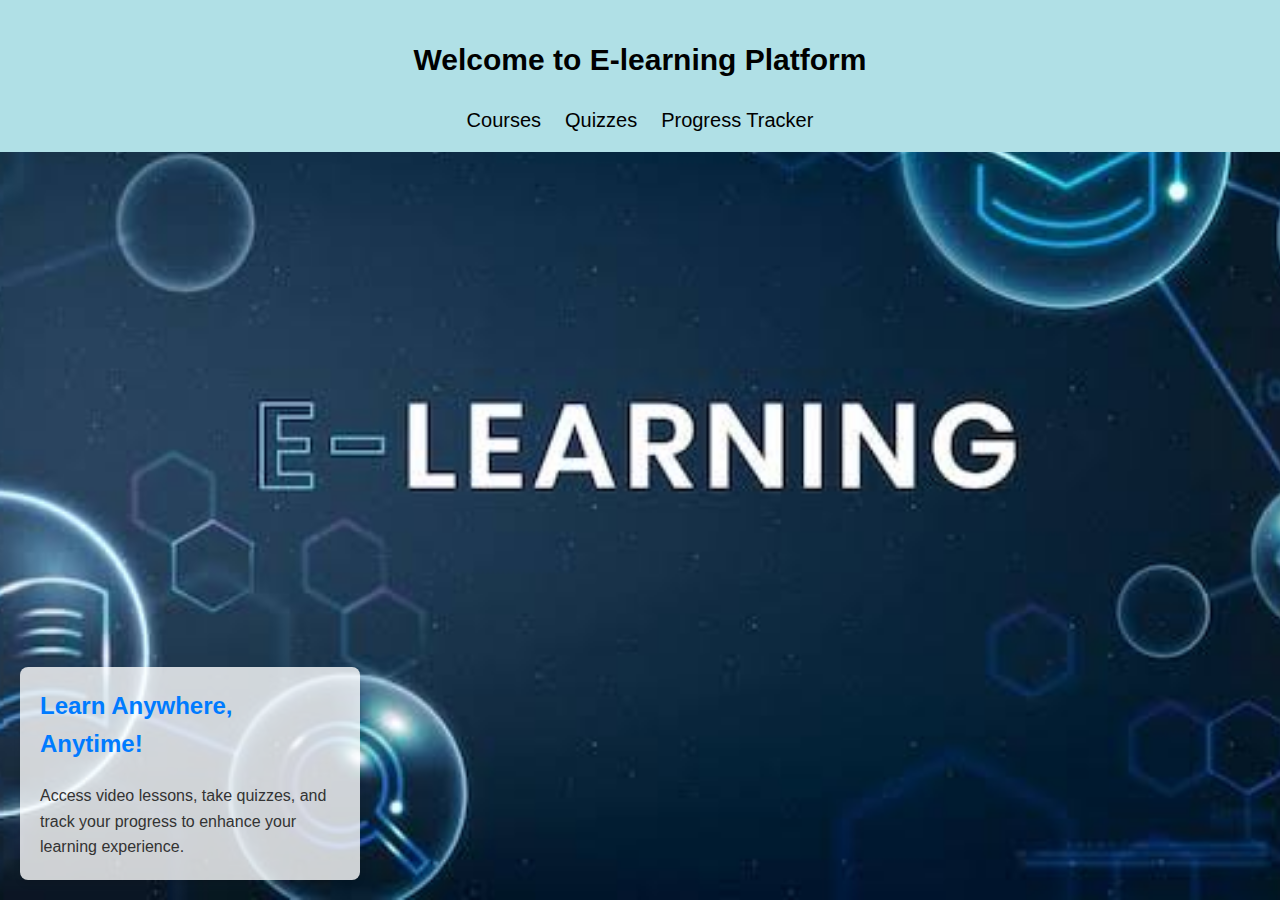
<file: index.html>
<!DOCTYPE html>
<html lang="en">
<head>
  <style>
    
    body {
  font-family: Arial, sans-serif;
  margin: 0;
  padding: 0;
  background: url('platform.jpg') no-repeat center center fixed;
  background-size: cover;
  color: #333;
}


  header {
  background-color: rgba(0, 123, 255, 0.5); /* Lower alpha for transparency */
  color: white;
  text-align: center;
  padding: 10px 0; /* Reduced padding for a smaller size */
  font-size: 14px; /* Adjusted font size for smaller appearance */
} 


header nav a {
  color: white;
  margin: 0 15px;
  text-decoration: none;
}

header nav a:hover {
  text-decoration: underline;
}

main {
  display: flex;
  flex-direction: column;
  padding: 20px;
}

.intro {
    position: absolute; /* Allows precise positioning */
    bottom: 20px; /* Distance from the bottom of the viewport */
    left: 20px; /* Distance from the left of the viewport */
    background-color: rgba(255, 255, 255, 0.8); /* White with 80% opacity */
    padding: 20px; /* Adds spacing inside the box */
    border-radius: 8px; /* Optional: rounded corners */
    box-shadow: 0 4px 6px rgba(0, 0, 0, 0.1); /* Optional: shadow for depth */
    max-width: 300px; /* Optional: limits width for better readability */
}


.intro h2 {
  margin-top: 0; /* Removes default margin for better spacing */
  color: #007BFF; /* Optional: a color for the heading */
}

.intro p {
  margin: 0; /* Removes default margin for better spacing */
  color: #333; /* Optional: a color for the text */
}


.features {
  display: flex;
  justify-content: space-around;
  flex-wrap: wrap;
}

.feature {
  background-color: #fff;
  border: 1px solid #ddd;
  border-radius: 8px;
  padding: 20px;
  margin: 10px;
  text-align: center;
  width: 300px;
  box-shadow: 0 4px 6px rgba(0, 0, 0, 0.1);
}

.feature img {
  max-width: 100%;
  border-radius: 8px;
}

.feature h3 {
  color: #007BFF;
  margin: 15px 0 10px;
}

.feature p {
  color: #555;
}

.feature a {
  text-decoration: none;
  color: #007BFF;
}

.feature a:hover {
  text-decoration: underline;
}

 </style>
  <meta charset="UTF-8">
  <meta name="viewport" content="width=device-width, initial-scale=1.0">
  <title>E-learning Platform</title>
  <link rel="stylesheet" href="style.css">
</head>
<body>
  <header>
    <h1 style="color: black; font-size: 30px;">Welcome to E-learning Platform</h1>
    <nav>
      <a href="courses.html" style="color: black; font-size: 20px;">Courses</a>
      <a href="quiz.html" style="color: black; font-size: 20px;" >Quizzes</a>
      <a href="progress.html" style="color: black; font-size: 20px;">Progress Tracker</a>
    </nav>
  </header>
  <main>
    <section class="intro">
      <h2>Learn Anywhere, Anytime!</h2>
      <p>Access video lessons, take quizzes, and track your progress to enhance your learning experience.</p>
    </section>
    
    
  </main>
</body>
</html>
</file>
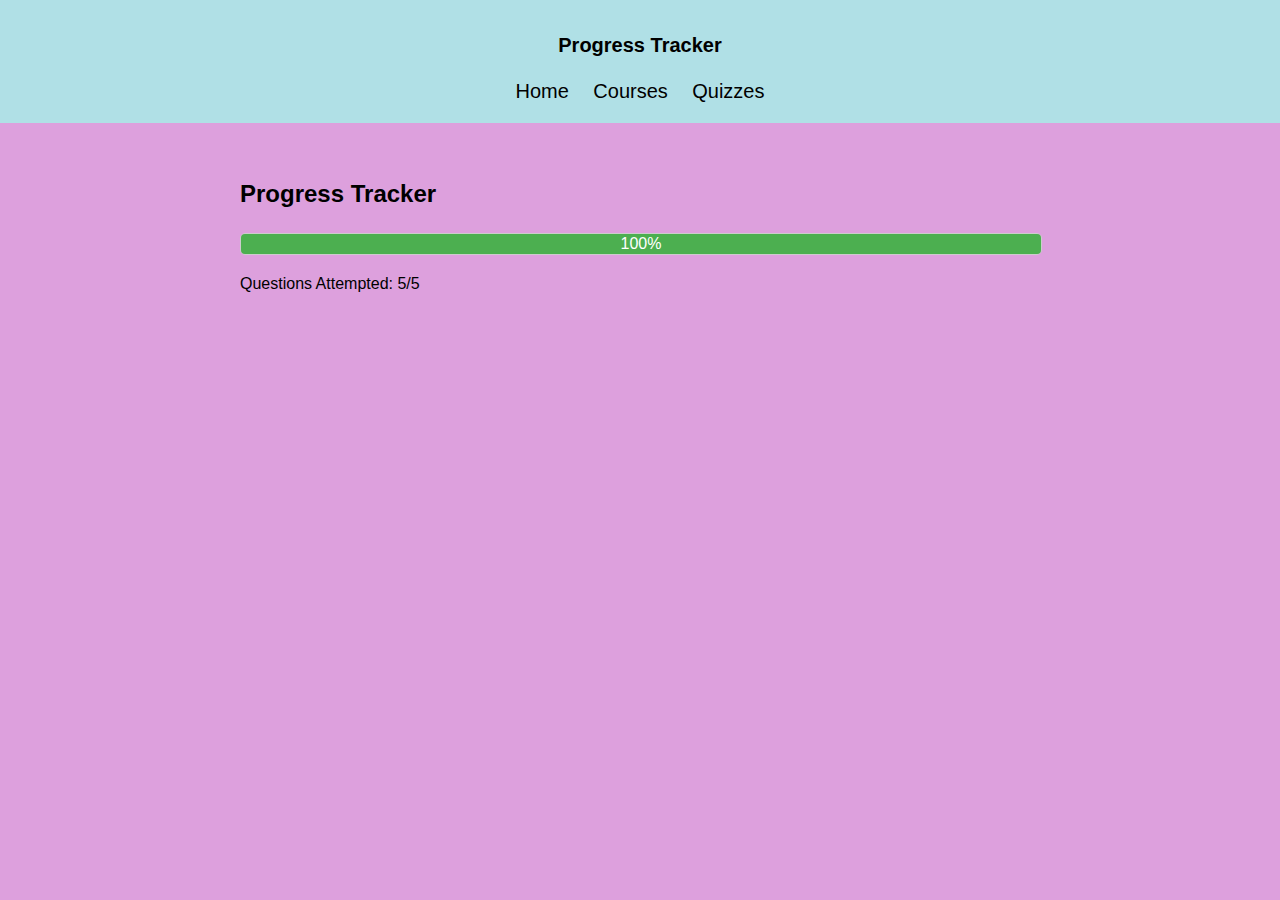
<file: progress.html>
<!DOCTYPE html>
<html lang="en">
<head>
  <meta charset="UTF-8">
  <meta name="viewport" content="width=device-width, initial-scale=1.0">
  <title>Progress Tracker</title>
  <link rel="stylesheet" href="style.css">
  <style>
    .progress-container {
      width: 100%;
      background-color: #f3f3f3;
      border-radius: 5px;
      overflow: hidden;
      height: 20px;
      margin: 10px 0;
      
    }

    .progress-bar {
      height: 100%;
      background-color: #4caf50;
      text-align: center;
      color: white;
      line-height: 20px;
      white-space: nowrap;
      transition: width 0.5s ease;
    }
  </style>
</head>
<body style="background-color:plum;">
  <header>
    <h1 style="color: black; font-size: 20px;">Progress Tracker</h1>
    <nav>
      <a href="index.html" style="color: black; font-size: 20px;">Home</a>
      <a href="courses.html" style="color: black; font-size: 20px;">Courses</a>
      <a href="quiz.html" style="color: black; font-size: 20px;">Quizzes</a>
    </nav>
  </header>
  <main>
    <section id="progressTracker">
      <h2>Progress Tracker</h2>
      <div class="progress-container">
        <div id="progressBar" class="progress-bar" style="width: 0%;">0%</div>
      </div>
      <div id="progressStats">
        <p>Questions Attempted: 0/5</p>
      </div>
    </section>
  </main>
  <script>
    const totalQuestions = 5; // Total number of questions
    let questionsAttempted = 5; // Example: Set initial attempted questions

    // Function to update progress
    function updateProgress() {
      const percentage = Math.round((questionsAttempted / totalQuestions) * 100);
      document.getElementById('progressBar').style.width = percentage + '%';
      document.getElementById('progressBar').textContent = percentage + '%';
      document.getElementById('progressStats').innerHTML = `<p>Questions Attempted: ${questionsAttempted}/${totalQuestions}</p>`;
    }

    // Simulate progress update on page load
    document.addEventListener('DOMContentLoaded', updateProgress);
  </script>
</body>
</html>
</file>
<file: style.css>
body {
  font-family: Arial, sans-serif;
  margin: 0;
  padding: 0;
  background-color: #f9f9f9;
}

header {
  background-color: #3b3ede;
  color: white;
  padding: 10px 20px;
  text-align: center;

}

nav a {
  margin: 0 10px;
  color: white;
  text-decoration: white;
}

main {
  padding: 20px;
}

video {
  width: 100%;
  max-width: 600px;
  margin: 20px auto;
  display: block;
}

form {
  margin: 20px auto;
  max-width: 600px;
  background: white;
  padding: 20px;
  border-radius: 5px;
  box-shadow: 0 2px 5px rgba(0, 0, 0, 0.2);
}

button {
  background-color: #4a36e1;
  color: white;
  border: none;
  padding: 10px 15px;
  cursor: pointer;
}
#video-container {
  display: flex; /* Enables side-by-side layout */
  flex-wrap: wrap; /* Allows wrapping to the next row if necessary */
  justify-content: space-around; /* Adds space between the lessons */
  padding: 20px;
  gap: 20px; /* Adds space between items */
  text-decoration-color: #ccc;
}

/* Individual lesson container */
.lessons-container {
  display: flex; /* Enables side-by-side layout */
  flex-wrap: wrap; /* Allows wrapping to the next row if necessary */
  gap: 20px; /* Adds spacing between items */
  justify-content: space-around; /* Spaces items evenly */
  padding: 20px;
}

.lesson {
  flex: 0 1 calc(33% - 20px); /* Adjusts width of each item to take up 33% of container */
  box-sizing: border-box; /* Includes padding/borders in width calculations */
  text-align: center;
}

.lesson img {
  width: 100%; /* Makes the image fill its parent */
  border-radius: 10px; /* Adds rounded corners */
  box-shadow: 0 4px 8px rgba(0, 0, 0, 0.2); /* Adds shadow effect */
  transition: transform 0.2s; /* Adds smooth scaling effect */
}

.lesson img:hover {
  transform: scale(1.1); /* Scales up the image slightly more on hover */
}


.lesson h3 {
  margin: 10px 0;
  font-size: 16px;
  margin-top: 10px;
}
.quiz-image-container-wrapper {
  display: flex;
  flex-wrap: wrap;
  justify-content: center;
  gap: 20px; /* Increased gap between images for better spacing */
}

.quiz-image-container {
  flex: 1 1 calc(33.33% - 40px); /* Three images per row with adjusted spacing */
  margin: 10px; /* Reduced margin for better alignment */
  cursor: pointer;
  max-width: 300px; /* Increased maximum width for larger images */
  text-align: center; /* Centers images and captions if added */
}

.quiz-image-container img {
  width: 100%; /* Makes the image fill the container width */
  height: auto; /* Maintains aspect ratio */
  border: 2px solid #ccc;
  border-radius: 10px;
  transition: transform 0.3s;
}

.quiz-image-container img:hover {
  transform: scale(1.1); /* Slight zoom effect on hover */
  border-color: #5c3edf;
}


.quiz-form {
  margin: 20px auto;
  max-width: 600px;
  text-align: left;
  background: #f9f9f9;
  border: 1px solid #ddd;
  border-radius: 10px;
  padding: 20px;
  text-decoration: white;
}

.quiz-form button {
  background-color: #4834b9;
  color: white;
  border: none;
  padding: 10px 20px;
  border-radius: 5px;
  cursor: pointer;
}

.quiz-form button:hover {
  background-color: #3e1bbb;
}
body {
  font-family: Arial, sans-serif;
  line-height: 1.6;
  margin: 0;
  padding: 0;
}

header {
  background:powderblue;
  color: #fff;
  padding: 1rem 0;
  text-align: center;
}

header nav a {
  color: #fff;
  text-decoration: none;
  margin: 0 10px;
}

header nav a:hover {
  text-decoration: underline;
}

main {
  padding: 2rem;
  max-width: 800px;
  margin: 0 auto;
}

.progress-container {
  border: 1px solid #ccc;
  width: 100%;
  height: 30px;
  position: relative;
  margin-top: 1rem;
  background-color: #f9f9f9;
  overflow: hidden;
  text-decoration: #f9f9f9;
}

.progress-bar {
  background-color: #4caf50;
  height: 100%;
  width: 0%;
  transition: width 0.5s ease;
}

#progressStats {
  margin-top: 1rem;
}
</file>
